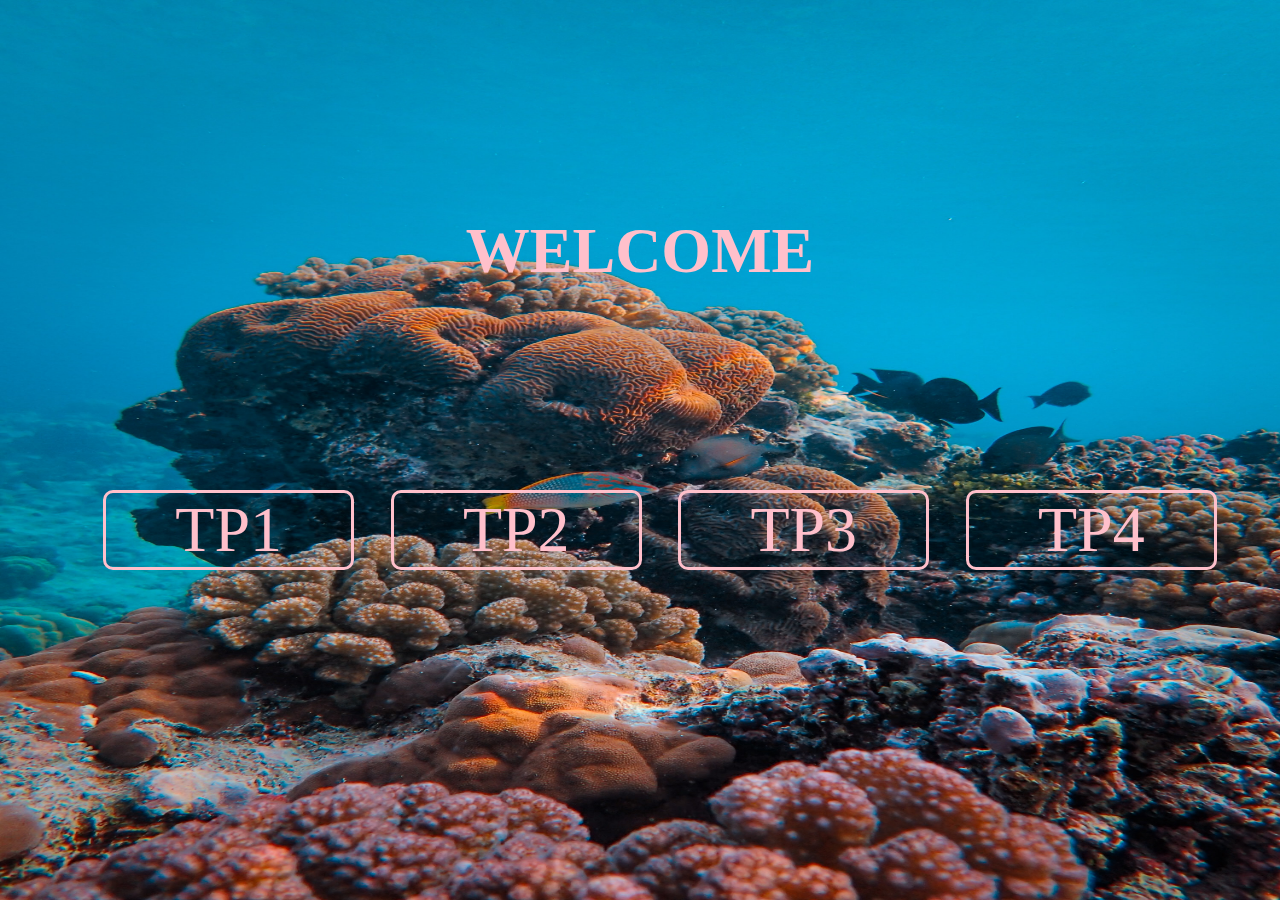
<file: index.html>
<!DOCTYPE html>
<html lang="en">
<head>
    <meta charset="UTF-8">
    <meta http-equiv="X-UA-Compatible" content="IE=edge">
    <meta name="viewport" content="width=device-width, initial-scale=1.0">
    <link rel="stylesheet" href="style.css">
    <title>Document</title>
</head>
<body>
    <h1>WELCOME</h1>
    <ul>
        <a href="./tp1/">TP1</a>
        <a href="./tp2/">TP2</a>
        <a href="./tp3/">TP3</a>
        <a href="./tp4/">TP4</a>
    </ul>
</body>
</html>
</file>
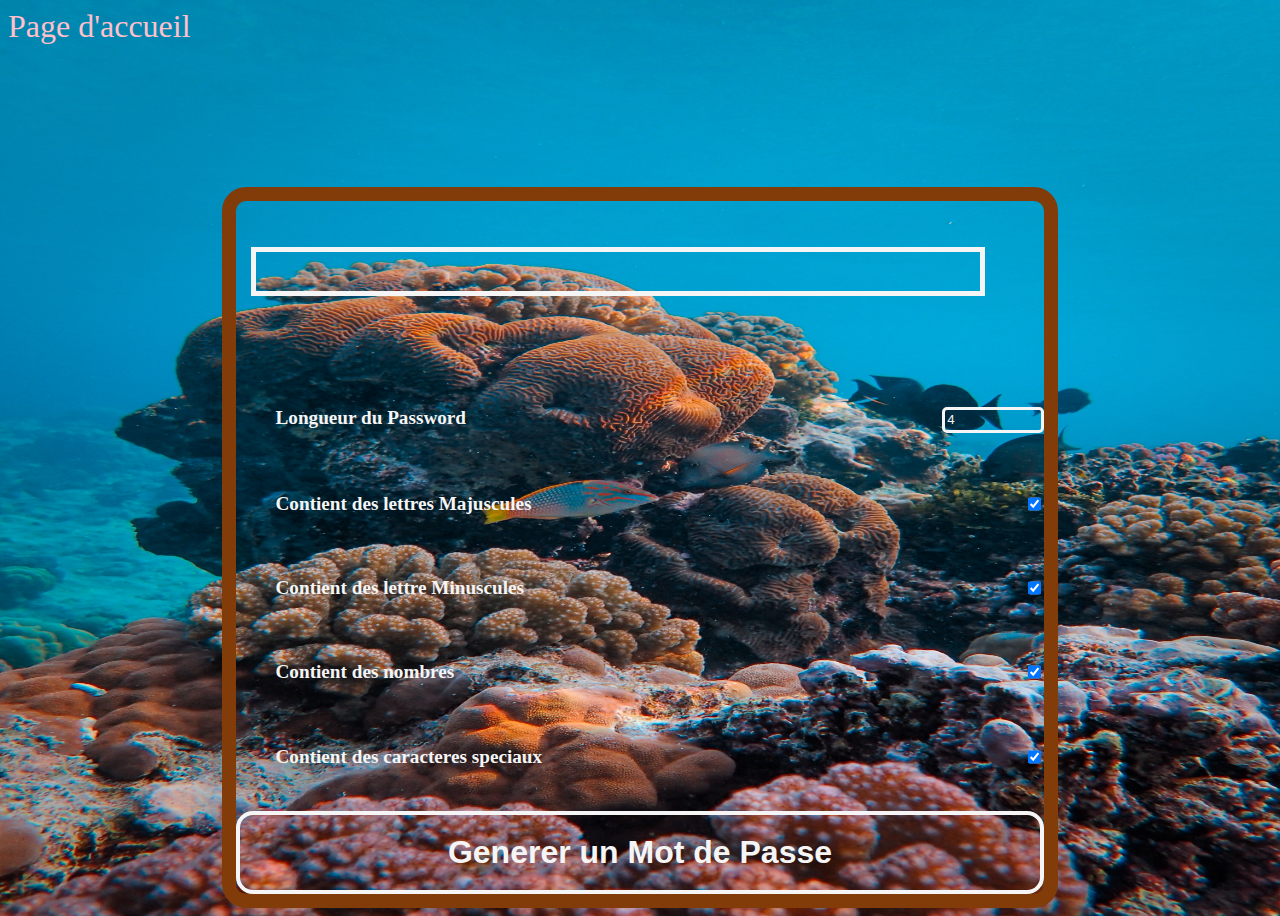
<file: tp3/index.html>
<!DOCTYPE html>
<html lang="en">
<head>
    <meta charset="UTF-8">
    <meta http-equiv="X-UA-Compatible" content="IE=edge">
    <meta name="viewport" content="width=device-width, initial-scale=1.0">
    <link rel="stylesheet" href="style.css">
    <title>Document</title>
</head>
<body>
    <a class="menu" href="../index.html">Page d'accueil</a>
    <div class="container">
        <div class="head">
            <input type="text" readonly id="pass">
            <button id="btn_copy" class="visible">copy</button>
        </div>
        <div class="center">
            <ul>
                <li>
                    <label for="long_pass">Longueur du Password</label>
                    <input type="text" id="long_pass" class="input" value="4">
                </li>
                <li>
                    <label for="lettre_maj" id="">Contient des lettres Majuscules</label>  
                    <input type="checkbox" id="lettre_maj"checked class="input">
                </li>
                <li>
                    <label for="lettre_min" id="">Contient des lettre Minuscules</label>
                    <input type="checkbox" id="lettre_min"checked class="input">
                </li>
                <li>
                    <label for="nombre" id="">Contient des nombres</label>
                    <input type="checkbox" id="nombre"checked class="input">
                </li>
                <li>
                    <label for="car_spe" id="">Contient des caracteres speciaux</label>
                    <input type="checkbox" id="car_spe"checked class="input">
                </li>
            </ul>
        </div>
        <div class="foot">
            <button id="btn_Gen">Generer un Mot de Passe</button>
        </div>
    </div>
</body>
<script src="script1.js"></script>
</html>
</file>
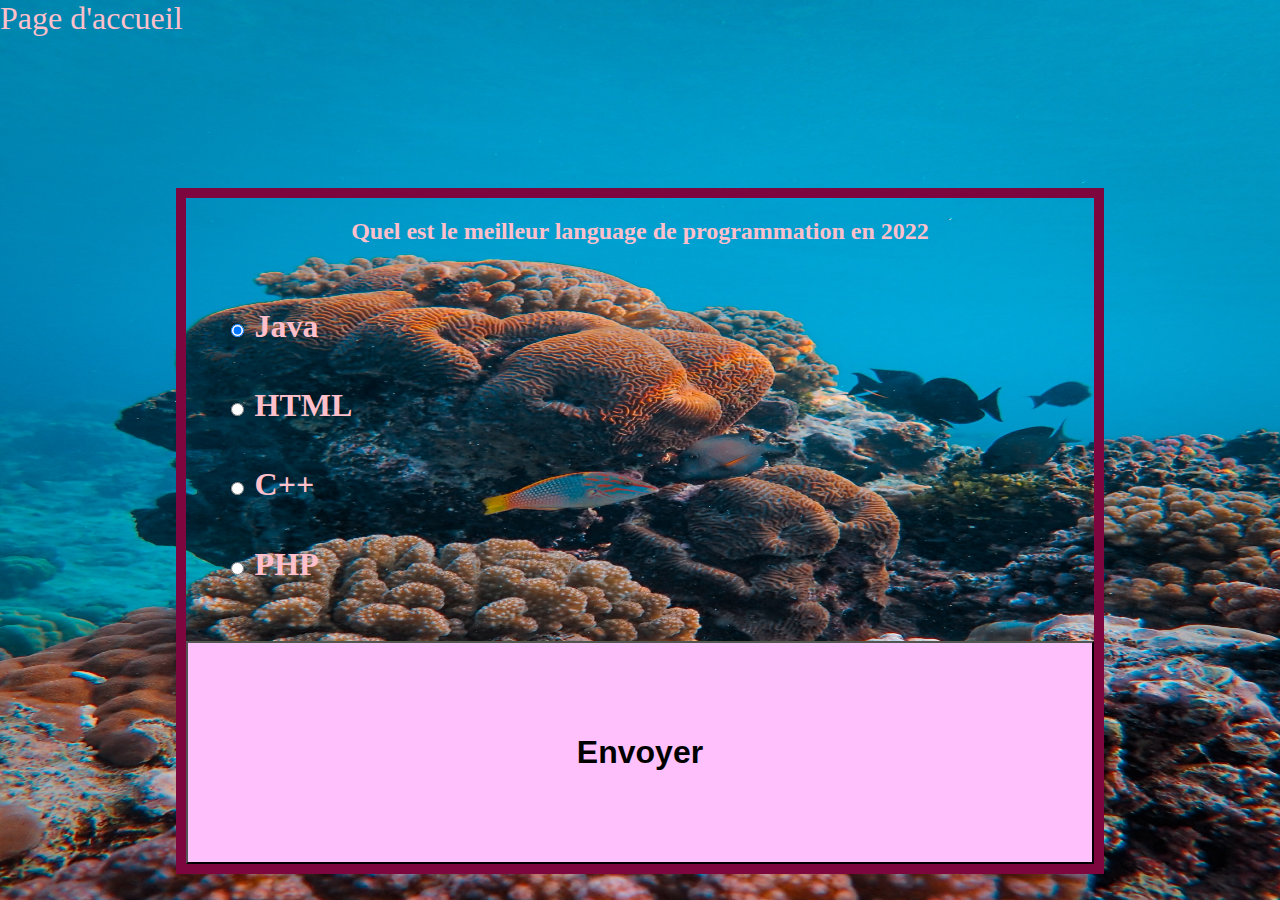
<file: tp4/index.html>
<!DOCTYPE html>
<html lang="en">
<head>
    <meta charset="UTF-8">
    <meta http-equiv="X-UA-Compatible" content="IE=edge">
    <meta name="viewport" content="width=device-width, initial-scale=1.0">
    <link rel="stylesheet" href="style.css">
    <title>Document</title>
</head>
<body>
    <a class="menu" href="../index.html">Page d'accueil</a>
    <div class="container" id="container">
        <div class="header">
            <h2 id="question"></h2>
            <ul>
                <li>
                    <input type="radio" id="a" name="reponse" value="a" class="reponse" checked>
                    <label for="a" id="rep_a">Reponse</label>
                </li>
                <li>
                    <input type="radio" id="b" name="reponse" value="b" class="reponse">
                    <label for="b" id="rep_b">Reponse</label>
                </li>
                <li>
                    <input type="radio" id="c" name="reponse" value="c" class="reponse">
                    <label for="c" id="rep_c">Reponse</label>
                </li>
                <li>
                    <input type="radio" id="d" name="reponse" value="d" class="reponse">
                    <label for="d" id="rep_d">Reponse</label>
                </li> 
            </ul>
        </div>
        <button id="submit">Envoyer</button>
    </div>
</body>
<script src="script.js "></script>
</html>
</file>
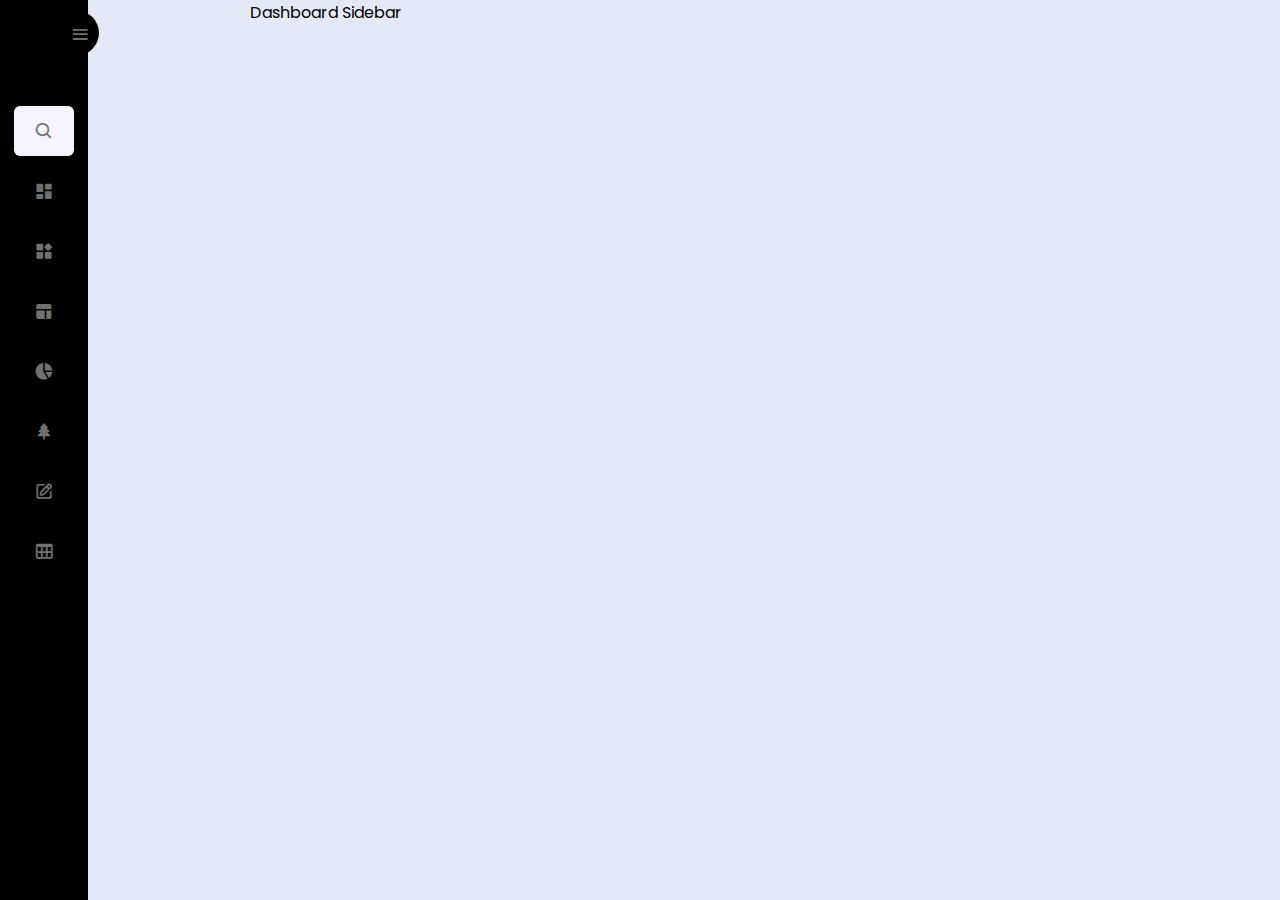
<file: TP_remediation/test/index.html>
<!DOCTYPE html>
  <!-- Coding by CodingLab | www.codinglabweb.com -->
<html lang="en">
<head>
    <meta charset="UTF-8">
    <meta http-equiv="X-UA-Compatible" content="IE=edge">
    <meta name="viewport" content="width=device-width, initial-scale=1.0">
    <link rel="stylesheet" href="style.css">
    <link href='https://unpkg.com/boxicons@2.1.1/css/boxicons.min.css' rel='stylesheet'>
    
</head>
<body>
    <nav class="sidebar close">
        <header>
            <div class="image-text">
                <div class="text logo-text">
                    <i class='bx bxs-color'></i>
                    <span class="name">AdminLTE3</span>
                </div>

                <div class="text logo-text">
                    <i class='bx bxs-color'></i>
                    <span class="name">AdminLTE3</span>
                </div>
            </div>
            <i class='bx bx-menu bx-flip-horizontal men toggle'></i>
        </header>

        <div class="menu-bar">
            <div class="menu">
                <li class="search-box">
                    <i class='bx bx-search icon'></i>
                    <input type="text" placeholder="Search...">
                </li>

                <ul class="menu-links">
                    <!-- <li class="nav-link">
                        <a href="#">
                            <i class='bx bx-home-alt icon' ></i>
                            <span class="text nav-text">Dashboard</span>
                            <i class='bx bx-home-alt icon' ></i>
                        </a>
                    </li> -->
                </ul>
            </div>

            <!-- <div class="bottom-content">
                <li class="">
                    <a href="#">
                        <i class='bx bx-log-out icon' ></i>
                        <span class="text nav-text">Logout</span>
                    </a>
                </li>

                <li class="mode">
                    <div class="sun-moon">
                        <i class='bx bx-moon icon moon'></i>
                        <i class='bx bx-sun icon sun'></i>
                    </div>
                    <span class="mode-text text">Dark mode</span>

                    <div class="toggle-switch">
                        <span class="switch"></span>
                    </div>
                </li>
                
            </div> -->
        </div>

    </nav>

    <section class="home">
        <div class="text">Dashboard Sidebar</div>
    </section>

    <script src="./sripte.js"></script>

</body>
</html>
</file>
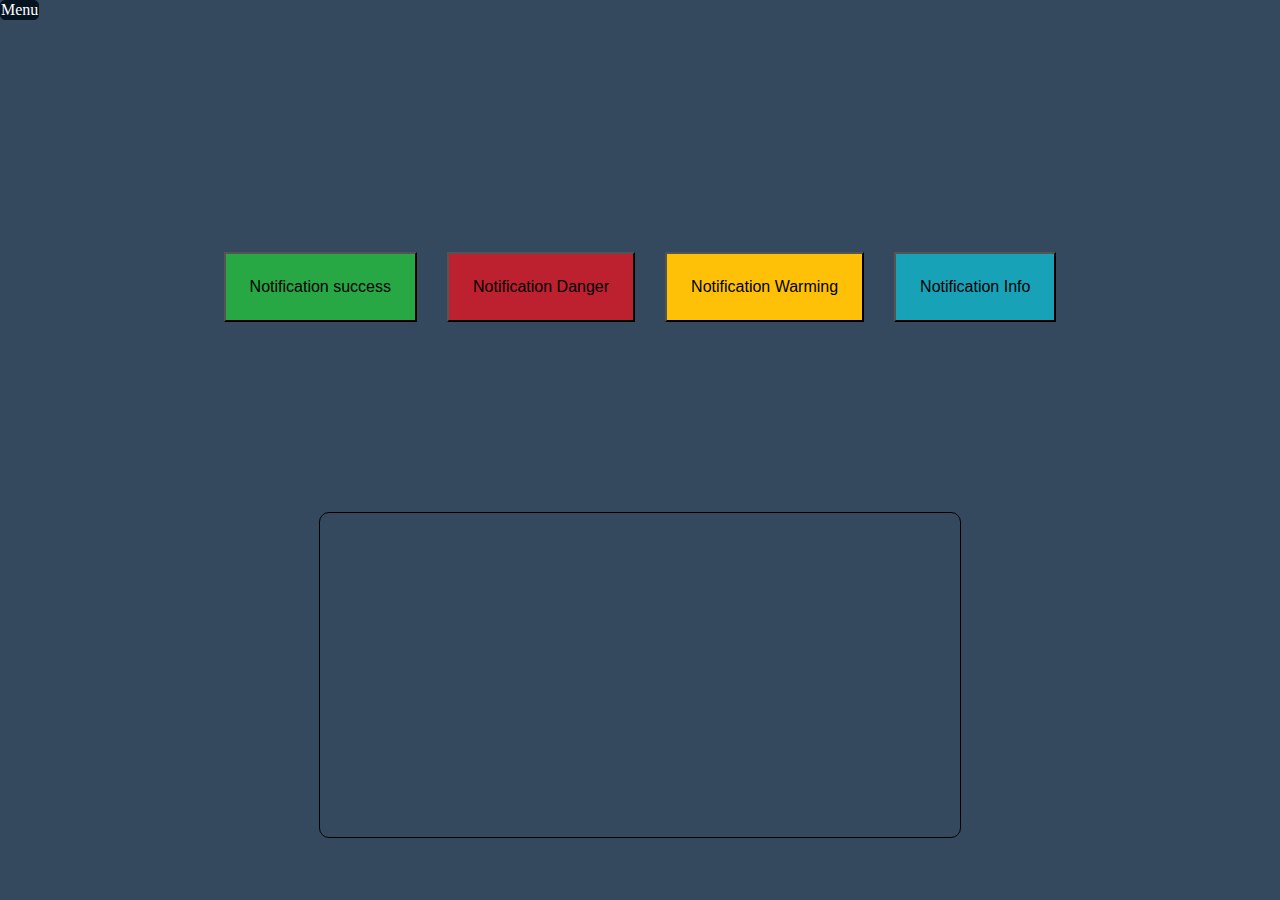
<file: TP_remediation/TP1_Notification/index.html>
<!DOCTYPE html>
<html lang="en">
<head>
    <meta charset="UTF-8">
    <meta http-equiv="X-UA-Compatible" content="IE=edge">
    <meta name="viewport" content="width=device-width, initial-scale=1.0">
    <link rel="stylesheet" href="../css/TP1.style.css">
    <title>Document</title>
</head>
<body>
    <div><a href="../index1.html" class="retour">Menu</a></div>
    <div class="btn-group">
        <button class="btn">Notification success</button>
        <button class="btn">Notification Danger</button>
        <button class="btn">Notification Warming</button>
        <button class="btn">Notification Info</button>
    </div>
    <div class="generate">
        <!-- <div class="generate-div">
            <p>Mon projet</p>
        </div> -->
    </div>
</body>
<script src="../js/TP1.js"></script>
</html>
</file>
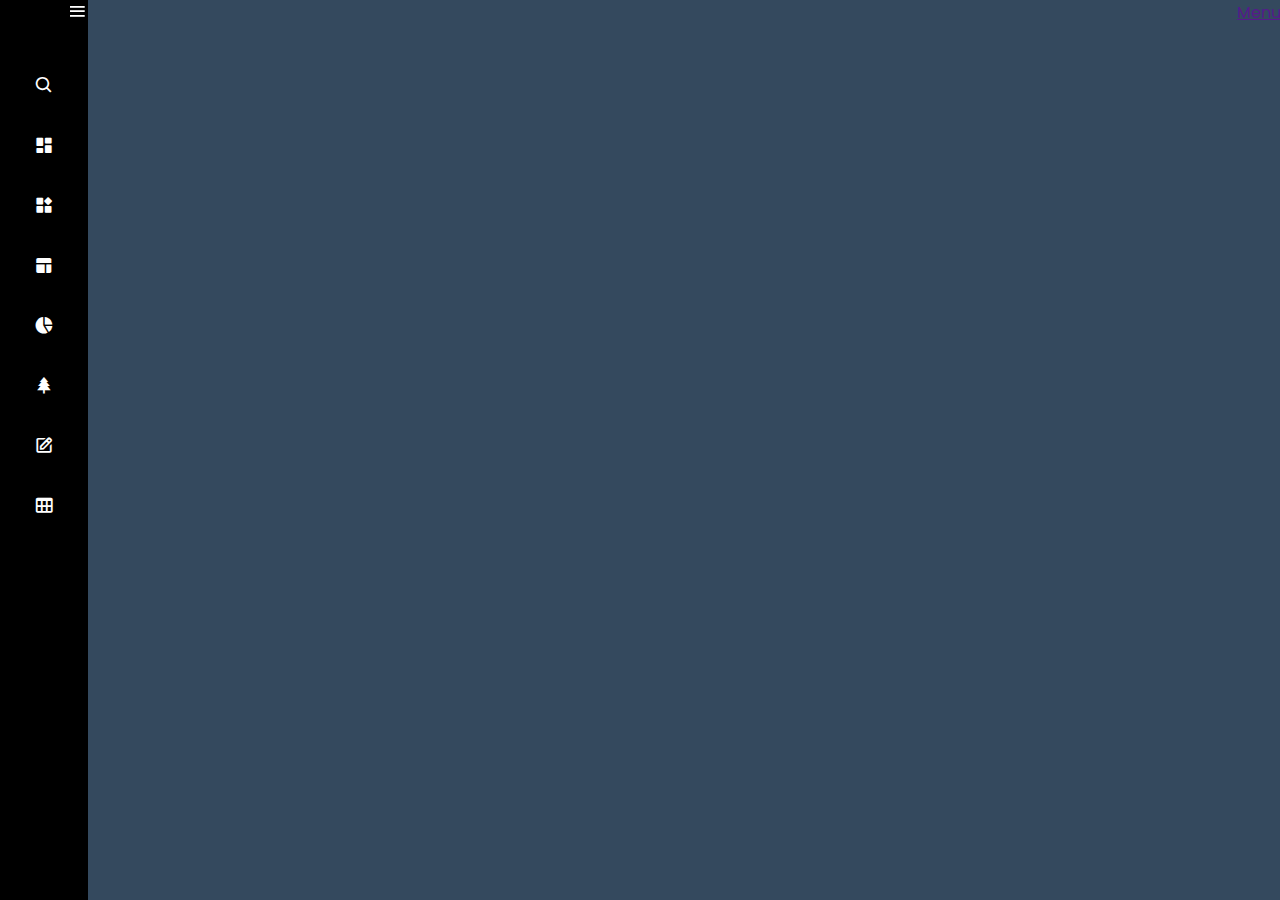
<file: TP_remediation/TP2_Menu_sou_menu_Berger/index.html>
<!DOCTYPE html>
  <!-- Coding by CodingLab | www.codinglabweb.com -->
<html lang="en">
<head>
    <meta charset="UTF-8">
    <meta http-equiv="X-UA-Compatible" content="IE=edge">
    <meta name="viewport" content="width=device-width, initial-scale=1.0">
    <link rel="stylesheet" href="../css/tp2.style.css">
    <link href='https://unpkg.com/boxicons@2.1.1/css/boxicons.min.css' rel='stylesheet'>
    
</head>
<body>
    <nav class="sidebar close">
        <header> 
            <i class='bx bx-menu bx-flip-horizontal men toggle'></i>
        </header>

        <div class="menu-bar">    
            <div class="menu">
                <!-- <div class="entete">
                    <div class="admin">
                        <i class='bx bx-hive icon' ></i>
                        <span class="adminTex">AdminLTE3</span>
                    </div>
                    <div class="profil">
                        <img src="https://randomuser.me/api/portraits/women/30.jpg" alt="">
                        <span class="profilText">Awa Diop</span>
                    </div>
                </div> -->
                <li class="search-box">
                    <i class='bx bx-search icon'></i>
                    <input type="text" placeholder="Search...">
                </li>

                <ul class="menu-links">
                    <!-- <li class="nav-link">
                        <a href="#">
                            <i class='bx bx-home-alt icon' ></i>
                            <span class="text nav-text">Dashboard</span>
                           <span></span>
                            <i class='bx bx-home-alt icon men' ></i>
                        </a>
                    </li> -->
                </ul>
            </div>
        </div>
    </nav>
    <section class="main">
        <div class="retour"><a href="">Menu</a></div>
        <div class="text"></div>
    </section>
    <script src="../js/TP2.js"></script>

</body>
</html>
</file>
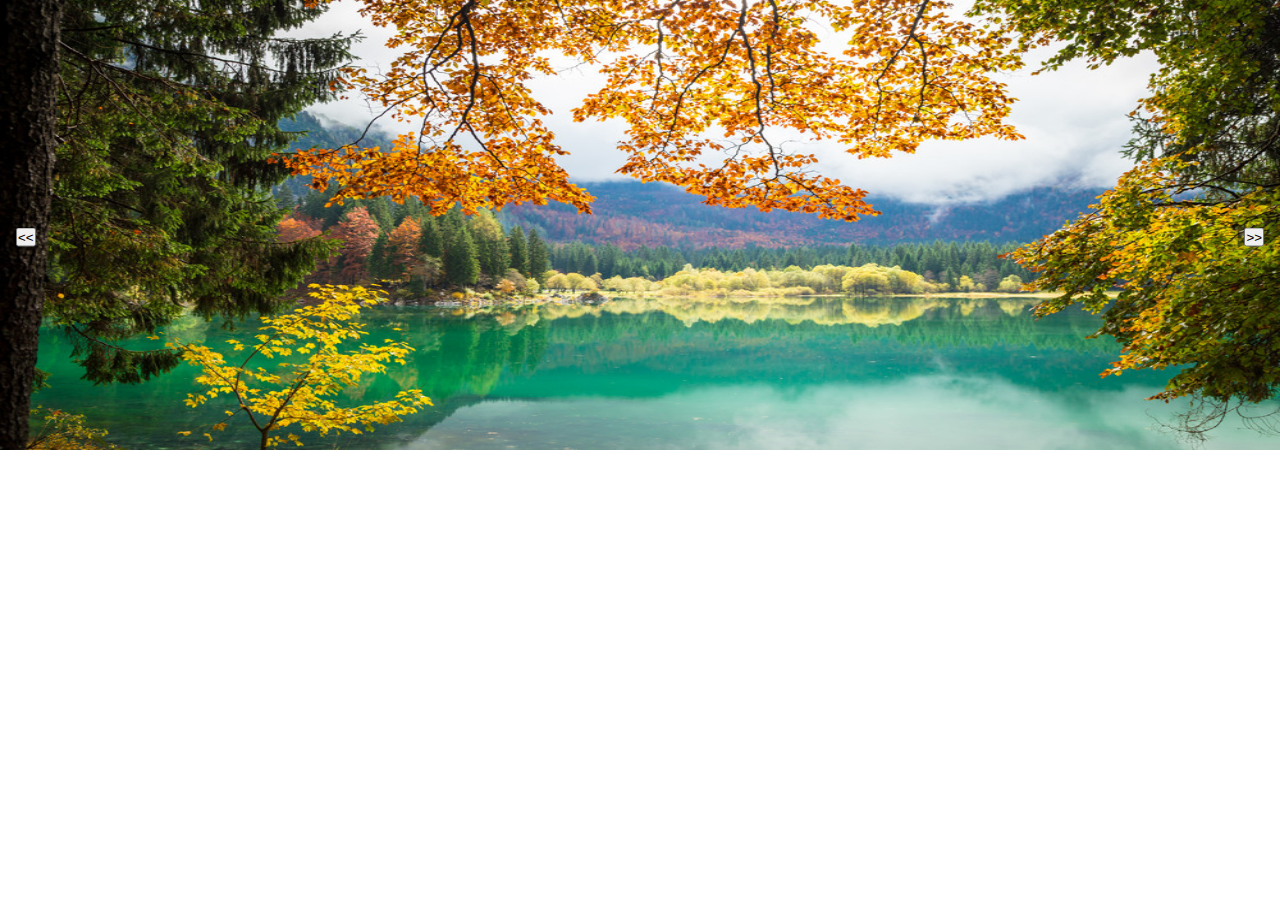
<file: TP_remediation/TP3_Caroussel/index.html>
<!DOCTYPE html>
<html lang="en">
<head>
    <meta charset="UTF-8">
    <meta http-equiv="X-UA-Compatible" content="IE=edge">
    <meta name="viewport" content="width=device-width, initial-scale=1.0">
    <link rel="stylesheet" href="../css/tp3.style.css">
    <title>Document</title>
</head>
<body>
    <div class="slide">
        <div class="slider">
            <img src="./images/img1.jpeg" alt="img1.jpeg" class="img_slider active" >
            <img src="./images/3.jpg" alt="img2.jpeg" class="img_slider"> 
            <img src="./images/img5.jpg" alt="img2.jpeg" class="img_slider"> 
            <img src="./images/img6.jpeg" alt="img2.jpeg" class="img_slider"> 
            <img src="./images/img7.jpg" alt="img2.jpeg" class="img_slider"> 
        </div>
        
        <div class="precedant">
            <input type="button" class="" value="<<">
        </div> 

        <div class="suivant">
            <input type="button" class="" value=">>">
        </div>     
    </div>
    

    <script src="../js/TP3.js"></script> 
</body>
</html>
</file>
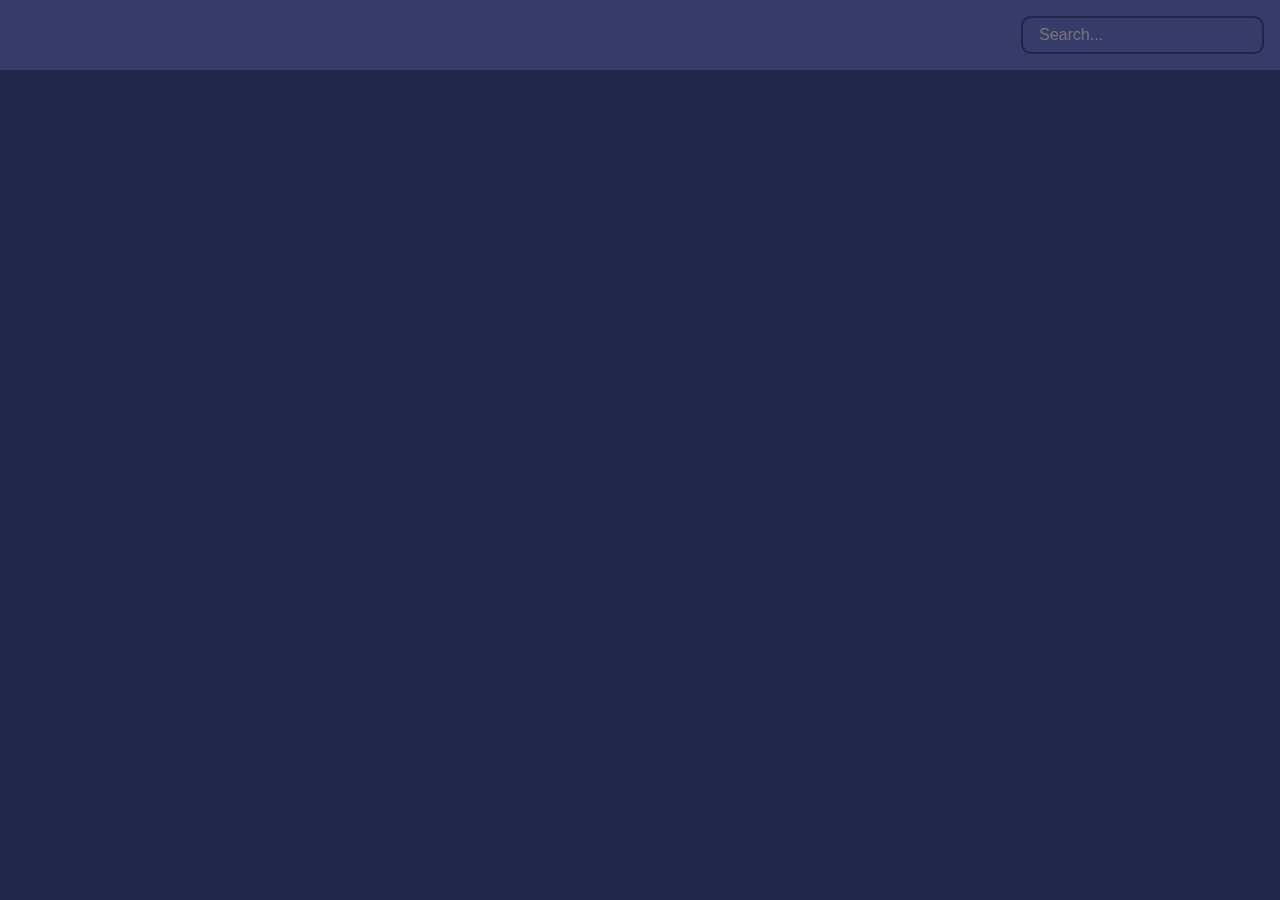
<file: TP_remediation/TP5_Manipulation_API_Film/index.html>
<!DOCTYPE html>
<html lang="en">
<head>
    <meta charset="UTF-8">
    <meta http-equiv="X-UA-Compatible" content="IE=edge">
    <meta name="viewport" content="width=device-width, initial-scale=1.0">
    <link rel="stylesheet" href="../css/tp5.style.css">
    <title>Document</title>
</head>
<body>
    <header>
        <form action="#">
            <input type="text" class="search" placeholder="Search...">
        </form>
    </header>

    <main id="main">  
        <!-- <div class="film">
            <img src="../images/index.jpeg" alt="image">

            <div class="film-info">
                <h3>Title film </h3>
                <span class="vote">9.8</span>
            </div>

            <div class="overview">
                <h3>Overview</h3>
               <p> Lorem ipsum dolor, sit amet consectetur adipisicing elit. Accusantium odio dicta tempora alias expedita! Rerum harum autem tempore cumque provident eveniet consequatur officiis quam velit, recusandae dolor cupiditate ipsa aut.</p>
            </div>
        </div>

        <div class="film">
            <img src="../images/index.jpeg" alt="image">

            <div class="film-info">
                <h3>Title film </h3>
                <span class="green">9.8</span>
            </div>

            <div class="overview">
                <h3>Overview</h3>
                Lorem ipsum dolor, sit amet consectetur
            </div>
        </div>

        <div class="film">
            <img src="../images/index.jpeg" alt="image">

            <div class="film-info">
                <h3>Title film </h3>
                <span class="green">9.8</span>
            </div>

            <div class="overview">
                <h3>Overview</h3>
               <p> Lorem ipsum dolor, sit amet consectetur adipisicing elit. Accusantium odio dicta tempora alias expedita! Rerum harum autem tempore cumque provident eveniet consequatur officiis quam velit, recusandae dolor cupiditate ipsa aut.</p>
            </div>
        </div> -->
    </main>
    <script src="../js/TP5.js"></script>
</body>
</html>
</file>
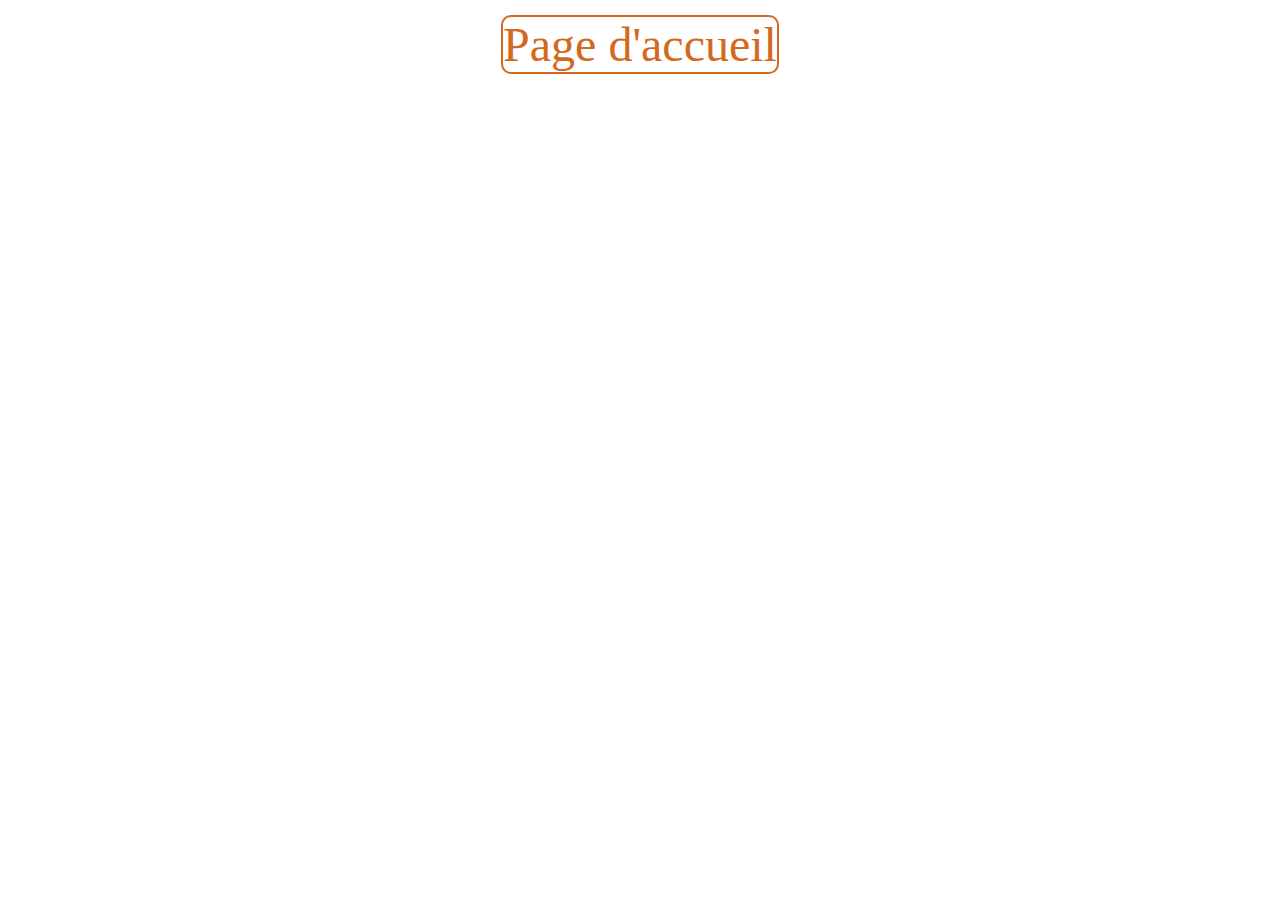
<file: menu.html>
<!DOCTYPE html>
<html lang="en">
<head>
    <meta charset="UTF-8">
    <meta http-equiv="X-UA-Compatible" content="IE=edge">
    <meta name="viewport" content="width=device-width, initial-scale=1.0">
    <link rel="stylesheet" href="styleMenu.css">
    <title>Document</title>
</head>
<body>
    <a href="/index.html">Page d'accueil</a>
</body>
</html>
</file>
<file: style.css>
body{
    padding: 0;
    margin: 0;
    box-sizing: border-box;
    height: 100vh;
    background: url('./images/francesco-ungaro-1VcAWoNIERs-unsplash.jpg');
    background-size: auto;
    background-size: 100% 100%;
    display: flex;
    justify-content: center;
    align-items: center;
    flex-direction: column;
}
ul{
    height: 30vh;
    width: 87vw;
    display: flex;
    justify-content: center;
    justify-content: space-between;
    align-items: center;
    list-style: none;
    font-size: 4em;
}
h1{
    color: pink;
    font-size: 4em;
}
a{
    text-decoration: none;
    text-decoration: none;
    border: 3px solid pink;
    border-radius: 10px;
    background-color: none;
    color: pink;
    width: 22%;
    text-align: center;
}
</file>
<file: tp3/style.css>
body{
    box-sizing: border-box;
 
    display: flex;
    justify-content: center;
    background: url('../images/francesco-ungaro-1VcAWoNIERs-unsplash.jpg');
    background-size: 100% 100%;
    flex-direction: column;
justify-content: space-between;
height: 100vh;
align-items: center;
    
}
a{
    width: 100%;
color: pink;
font-size: 2em;
text-decoration: none;
}
.container{
    width: 64%;
    height: 77%;
    display: grid;
    grid-template-rows: 18% 1fr 12%;
    border: 14px solid #823c0a;
border-radius: 24px;

}
.container .head{
    display: flex;
    justify-content: space-between;
    align-self: center;
    margin-top: 1rem;
    z-index: 1;
    color: black;
    
    padding-left: 15px;
}
.container .head h1{
    text-align: center;
    border: 14px solid whitesmoke;;

}
.container .head button{
    height: 3em;
    font-size: 1em;
    border: 5px solid #672f07;
    background: none;
    font-weight: bold;
    visibility: hidden;
}
.container .center{
    color: black;
    font-size: 1.2em;
}
.container .center #long_pass{
    background: none;
    width: 12%;
    height: 75%;
    border-radius: 5px;
    border: 3px solid whitesmoke;
    color: whitesmoke;
}
ul{
    display: flex;
    flex-direction: column;
    justify-content: space-evenly;
    height: 100%;
    list-style: none;
}
ul li{
    font-weight: bold;
    color: whitesmoke;
}
#a{
    width: 4vw;
}
.head #pass{
    background: none;
    border: none;
    width: 100%;
    color: white;
    font-size: 2em;
    border: 5px solid whitesmoke;;
   
}

.container .center ul li{
    display: flex;
    justify-content: space-between;
}
.container .foot button{
    width: 100%;
    height: 100%;
    font-size: 2em;
    font-weight: bold;
    background: none;
    border-radius: 17px;
border: 4px solid  whitesmoke;;
color: whitesmoke;
}
</file>
<file: tp4/style.css>
body{
    padding: 0;
    margin: 0;
    box-sizing: border-box;
    height: 100vh;
    display: flex;
    align-items: center;
    justify-content: center;
    background: url('../images/francesco-ungaro-1VcAWoNIERs-unsplash.jpg');
    background-size: 100% 100%;
    flex-direction: column;
justify-content: space-between;
    
}
a{
    width: 100%;
text-decoration: none;
font-size: 2em;
color: pink;
}
.container{
    width: 71%;
    height: 74%;
    /* background-color: rgb(238, 234, 229); */
    border: 10px solid rgb(126, 6, 62);
    display: flex;
flex-direction: column;
justify-content: space-between;
margin: 2%;
    
}
.header h2{
    text-align: center;
    color: pink;
    font-weight: bold;
}
.header ul{
    display: flex;
flex-direction: column;
justify-content: space-evenly;
height: 40vh;
list-style: none;
}
.header ul li{
    list-style: none;
    font-size: 2em;
    font-weight: bold;
    color: pink;
}
button{
    width: 100%;
    height: 73%;
    background-color: rgb(255, 192, 252);
    font-size: 2em;
    font-weight: bold;
}
button:hover{
    background-color: rgb(126, 6, 62);
    color: black;
}
.header ul li:hover{
    background-color: rgb(126, 6, 62);
    color: black;
}
button:focus{
    outline: none;
    background-color: rgb(126, 6, 62);
}
</file>
<file: TP_remediation/test/style.css>
/* Google Font Import - Poppins */
@import url('https://fonts.googleapis.com/css2?family=Poppins:wght@300;400;500;600;700&display=swap');
*{
    margin: 0;
    padding: 0;
    box-sizing: border-box;
    font-family: 'Poppins', sans-serif;
}

:root{
    /* ===== Colors ===== */
    --body-color: #E4E9F7;
    --sidebar-color: #FFF;
    --primary-color: white;
    --primary-color-light: #F6F5FF;
    --toggle-color: #DDD;
    --text-color: #707070;

    /* ====== Transition ====== */
    --tran-03: all 0.2s ease;
    --tran-03: all 0.3s ease;
    --tran-04: all 0.3s ease;
    --tran-05: all 0.3s ease;
}

body{
    min-height: 100vh;
    background-color: var(--body-color);
    transition: var(--tran-05);
}

::selection{
    background-color: var(--primary-color);
    color: #fff;
}

/* body.dark{
    --body-color: #18191a;
    --sidebar-color: black;
    --primary-color: #3a3b3c;
    --primary-color-light: #3a3b3c;
    --toggle-color: #fff;
    --text-color: #ccc;
} */

/* ===== Sidebar ===== */
 .sidebar{
    position: fixed;
    top: 0;
    left: 0;
    height: 100%;
    width: 250px;
    padding: 10px 14px;
    background-color: black;
    transition: var(--tran-05);
    z-index: 100;  
}
.sidebar.close{
    width: 88px;
}

/* ===== Reusable code - Here ===== */
.sidebar li{
    height: 50px;
    list-style: none;
    display: flex;
    align-items: center;
    margin-top: 10px;
}

.sidebar header .image,
.sidebar .icon{
    min-width: 60px;
    border-radius: 6px;
}

.sidebar .icon{
    min-width: 60px;
    border-radius: 6px;
    height: 100%;
    display: flex;
    align-items: center;
    justify-content: center;
    font-size: 20px;
}

.sidebar .text,
.sidebar .icon{
    color: var(--text-color);
    transition: var(--tran-03);
}
a{
    position: relative;
}
header i{
    display: flex;
    justify-content: center;
    align-items: center;
    text-align: center;

}
.men {
    color: var(--sidebar-color);
    transition: var(--tran-03);
    padding-left: 10%;
    transform:  rotate(180deg);
   background-color: black;
   height: 30px;
   width: 30px;
}

.sidebar .text{
    font-size: 17px;
    font-weight: 500;
    white-space: nowrap;
    opacity: 1;
}
.sidebar.close .text{
    opacity: 0;
}
/* =========================== */

.sidebar header{
    position: relative;
}

.sidebar header .image-text{
    display: flex;
    align-items: center;
}
.sidebar header .logo-text{
    display: flex;
    flex-direction: column;
}
header .image-text .name {
    margin-top: 2px;
    font-size: 18px;
    font-weight: 600;
}

header .image-text .profession{
    font-size: 16px;
    margin-top: -2px;
    display: block;
}

.sidebar header .image{
    display: flex;
    align-items: center;
    justify-content: center;
}

.sidebar header .image img{
    width: 40px;
    border-radius: 6px;
}

.sidebar header .toggle{
    position: absolute;
    top: 50%;
    right: -25px;
    transform: translateY(-50%) ;
    height: 45px;
    width: 45px;
    /* background-color: var(--primary-color); */
    color: var(--text-color);
    border-radius: 50%;
    display: flex;
    align-items: center;
    justify-content: center;
    font-size: 22px;
    cursor: pointer;
    transition: var(--tran-05);
}

body.dark .sidebar header .toggle{
    color: var(--text-color);
}

.sidebar.close .toggle{
    transform: translateY(-50%) rotate(0deg);
}

.sidebar .menu{
    margin-top: 40px;
}

.sidebar li.search-box{
    border-radius: 6px;
    background-color: var(--primary-color-light);
    cursor: pointer;
    transition: var(--tran-05);
}

.sidebar li.search-box input{
    height: 100%;
    width: 100%;
    outline: none;
    border: none;
    background-color: var(--primary-color-light);
    color: var(--text-color);
    border-radius: 6px;
    font-size: 17px;
    font-weight: 500;
    transition: var(--tran-05);
}
.sidebar li a{
    list-style: none;
    height: 100%;
    background-color: transparent;
    display: flex;
    align-items: center;
    height: 100%;
    width: 100%;
    border-radius: 6px;
    text-decoration: none;
    transition: var(--tran-03);
}

.sidebar li a:hover{
    background-color: var(--text-color);
}
.sidebar li a:hover .icon,
.sidebar li a:hover .text{
    color: var(--sidebar-color);
}
body.dark .sidebar li a:hover .icon,
body.dark .sidebar li a:hover .text{
    color: var(--text-color);
}

.sidebar .menu-bar{
    height: calc(100% - 55px);
    display: flex;
    flex-direction: column;
    justify-content: space-between;
    overflow-y: scroll;
}
.menu-bar::-webkit-scrollbar{
    display: none;
}

.home{
    position: absolute;
    top: 0;
    left: 250px;
    height: 100vh;
    width: calc(100% - 250px);
    background-color: var(--body-color);
    transition: var(--tran-05);
}

/* .sidebar.close ~ .home{
    left: 78px;
    height: 100vh;
    width: calc(100% - 78px);
} */
</file>
<file: TP_remediation/css/TP1.style.css>
:root{
    --green: #28a745;
    --yellow: #ffc107;
    --red: #bd2130;
    --blue: #17a2b8;
}
body{
    position: relative;
    background-color: #34495e;
    display: flex;
height: 100vh;
overflow: hidden;
padding: 0;
margin: 0;
flex-direction: column;
align-items: center;
justify-content: center;

}
.retour{
    color: white;
    font-size: 1rem;
    position: absolute;
    top: 0;
    left: 0;
    background-color: #061422;
    border: 1px solid #061422;
    border-radius: 5px;
    text-decoration: none;
}

.btn-group{
    display: flex;

height: 50%;
width: 100%;
text-align: center;
justify-content: center;
align-items: center;

}
.btn{
margin: 15px;
}
.green{
background-color: var(--green);
padding: 1.5rem;
margin: 15px;
font-size: 1rem;
}
.red{
    background-color: var(--red);
    padding: 1.5rem;
    margin: 15px;
    font-size: 1rem;
}
.yellow{
    background-color: var(--yellow);
    padding: 1.5rem;
    margin: 15px;
    font-size: 1rem;
}
.blue{
    background-color: var(--blue);
    padding: 1.5rem;
    margin: 15px;
    font-size: 1rem;
}
    
.success{
    background-color: var(--green);
    padding: 7px;
    border-radius: 10px;
    color: white;
}
.danger{
    background-color: var(--red);
    padding: 7px;
    border-radius: 10px;
    color: white;
}
.warming{
    background-color: var(--yellow);
    padding: 7px;
    border-radius: 10px;
    color: white;
}
.info{
    background-color: var(--blue);
    padding: 7px;
    border-radius: 10px;
    color: white;
}
.generate{
    height: 36%;
border: 1px solid;
display: flex;
text-align: center;
align-items: center;
width: 50%;
border-radius: 5px;
justify-content: center;
align-items: center;
border-radius: 10px;
}
.generate .generate-div{
    border: 2px solid;
border-radius: 5px;
width: 55%;

}
</file>
<file: TP_remediation/css/tp2.style.css>
/* Google Font Import - Poppins */
@import url('https://fonts.googleapis.com/css2?family=Poppins:wght@300;400;500;600;700&display=swap');
*{
    margin: 0;
    padding: 0;
    box-sizing: border-box;
    font-family: 'Poppins', sans-serif;
}

:root{
    --text-color: white;
    --blue-color: rgb(4, 4, 175);

    /*  Transition */
    --tran-03: all 0.2s ease;
    --tran-03: all 0.3s ease;
    --tran-04: all 0.3s ease;
    --tran-05: all 0.3s ease;
}

body{
    min-height: 100vh;
    background-color: var(--body-color);
    transition: var(--tran-05);
}

::selection{
    background-color: var(--primary-color);
    color: var(--primary-color);
}

/* Sidebar*/
.entete{
    height: 17%;
}
.admin{
    height: 5%;
    position: relative;
}
.adminTex{
    color: white;
    position: absolute;
top: 0;
left: 92px;
}
.admin i{
    position: absolute;
left: 2px;
top: 11px;
}
.profil{
    height: 5%;
}
.profilText{
    
    color: white;
}
 .sidebar{
    position: fixed;
    top: 0;
    left: 0;
    height: 100%;
    width: 250px;
    padding: 10px 14px;
    background-color: black;
    transition: var(--tran-05);
    z-index: 100;  
}
.sidebar.close{
    width: 88px;
    color: white;
}

.sidebar li{
    height: 50px;
    list-style: none;
    display: flex;
    align-items: center;
    margin-top: 10px;
}

.sidebar header .image,
.sidebar .icon{
    min-width: 60px;
    border-radius: 6px;
}

.sidebar .icon{
    min-width: 60px;
    border-radius: 6px;
    height: 100%;
    display: flex;
    align-items: center;
    justify-content: center;
    font-size: 20px;
}

.sidebar .text,
.sidebar .icon{
    color: var(--text-color);
    transition: var(--tran-03);
}
.text{
    flex: 1;
}
a{
    position: relative;
}
header i{
    display: flex;
    justify-content: center;
    align-items: center;
    text-align: center;

}
.sous_menu {

    transform:  rotate(-90deg);
   

}

.bx-circle{
    color: grey;
    padding-right: 10px;
}
.textBadge{
    border-radius: 4px;
    background-color: red;
    margin: 11px;
    color: white;
    font-size: 13px;
    font-weight: bold;
    }
.numBadge{
    border-radius: 4px;
    background-color: var(--blue-color);
}
.sidebar .text{
    font-size: 17px;
    font-weight: 500;
    white-space: nowrap;
    opacity: 1;
}
.sidebar.close .text{
    opacity: 0;
}


.sidebar header{
    position: relative;
}

.sidebar header .image-text{
    display: flex;
    align-items: center;
}
.sidebar header .logo-text{
    display: flex;
    flex-direction: column;
}
header .image-text .name {
    margin-top: 2px;
    font-size: 18px;
    font-weight: 600;
}

header .image-text .profession{
    font-size: 16px;
    margin-top: -2px;
    display: block;
}

.sidebar header .image{
    display: flex;
    align-items: center;
    justify-content: center;
}

.sidebar header .image img{
    width: 40px;
    border-radius: 6px;
}

.sidebar header .toggle{
    position: absolute;
    top: 50%;
    right: -25px;
    transform: translateY(-50%) ;
    height: 45px;
    width: 45px;
    /* background-color: var(--primary-color); */
    color: var(--text-color);
    border-radius: 50%;
    display: flex;
    align-items: center;
    justify-content: center;
    font-size: 22px;
    cursor: pointer;
    transition: var(--tran-05);
}

body.dark .sidebar header .toggle{
    color: var(--text-color);
}

.sidebar.close .toggle{
    transform: translateY(-50%) rotate(0deg);
}

.sidebar .menu{
    margin-top: 40px;
}

.sidebar li.search-box{
    border-radius: 6px;
    /* background-color: var(--primary-color-light); */
    cursor: pointer;
    transition: var(--tran-05);
}

.sidebar li.search-box input{
    height: 100%;
    width: 100%;
    outline: none;
    border: none;
    background-color: black;
    color: var(--text-color);
    border-radius: 6px;
    font-size: 17px;
    font-weight: 500;
    transition: var(--tran-05);
}
.sidebar li a{
    list-style: none;
    height: 100%;
    background-color: transparent;
    display: flex;
    align-items: center;
    height: 100%;
    width: 100%;
    border-radius: 6px;
    text-decoration: none;
    transition: var(--tran-03);
}

.sidebar li a:hover{
    background-color: var(--blue-color);
    color: white;
}
.sidebar li a:hover .icon,
.sidebar li a:hover .text{
    color: var(--text-color);
    color: white;
}
body.dark .sidebar li a:hover .icon,
body.dark .sidebar li a:hover .text{
    color: var(--text-color);
}

.sidebar .menu-bar{
    height: calc(100% - 55px);
    display: flex;
    flex-direction: column;
    justify-content: space-between;
    overflow-y: scroll;
}
/* .menu-bar::-webkit-scrollbar{
    display: none;
} */

.menuIcon{
    color: white;
    text-align: end;
}

.main{
    position: absolute;
    top: 0;
    left: 250px;
    height: 100vh;
    width: calc(100% - 250px);
    background-color: #34495e;
    transition: var(--tran-05);
    position: relative;
}
.main .retour{
    position: absolute;
    top: 0;
    right: 0;
    color: white;
}
.sidebar.close ~ .main{
    left: 78px;
    height: 100vh;
    width: calc(100% - 78px);
}
</file>
<file: TP_remediation/css/tp3.style.css>
*{
    padding: 0;
    margin: 0;
    box-sizing: border-box;
}
.slide{
    height: 50vh;
    position: relative;
}
.slider{
    height: 50vh;
    position: relative;
}
.slider img{
    /* object-fit: cover; */
    height: 100%;
    width: 100%;
    position: absolute;
    top: 0;
    left: 0;
    opacity: 0;
    transition: opacity .5s;
}
.slider img.active{
    opacity: 1;
}
.suivant, .precedant{
    color: white;
    font-size: 3rem;
    position: absolute;
    top: 50%;
    transform: translateY(-50%);
    cursor: pointer;
}
.suivant{
    right: 1rem;
}
.precedant{
    left: 1rem;
}
</file>
<file: TP_remediation/css/tp5.style.css>
*{
    box-sizing: border-box;
}
:root{
    --primary-color: #22254a;
    --secondary-color: #373b69;
}

body{
    background-color: var(--primary-color);
    margin: 0;
    display: flex;
    flex-direction: column;
    align-items: center;
    min-height: 100vh;
   
}
header{
    padding: 1rem;
    display: flex;
    justify-content: flex-end;
    background-color: var(--secondary-color);
    width: 100%;
}
.search{ 
    background-color: transparent;
    border: 2px solid var(--primary-color);
    color: white;
    padding: 0.5rem 1rem;
    border-radius: 10px;
    font-size: 1rem;
    
}
main{
    display: flex;
    flex-wrap: wrap;
    justify-content: center;
}
.film{
    width: 200px;
    height: 190px;
    margin: 1rem;
    border-radius: 5px;
    box-shadow: 0.2px 4px 4px rgba(0, 0, 0, 0.2);
    background-color: var(--secondary-color);
    overflow: hidden;
    position: relative;
}
.film-info{
    display: flex;
    justify-content: space-between;
    align-items: center;
    padding: 0.3rem 0.2rem 0.1rem;
    letter-spacing: 0.5px;
}
.film-info span{
    background-color: var(--primary-color);
    padding: 0.2rem 0.5rem;
    border-radius: 3px;
    font-weight: bold;
}
.film-info span.green{
    color: lightgreen;
}
.film-info span.orange{
    color: orange;
}
.film-info span.red{
    color: red;
}
.overview{
    position: absolute;
    left: 0;
    right: 0;
    bottom: 0;
    background-color: white;
    padding: 0.5rem;
    max-height: 70%;
    transform: translateY(100%);
    transition: transform 0.4s ease-in;
    overflow: scroll;
}
.overview p{
    font-size: 0.5rem;
}

.film:hover .overview{
    transform: translateY(0);
}
.film-info h3{
    margin-top: 0;
    color: white;

}
.film img{
    width: 100%;
}
.search:focus{
    outline: none;
    background-color: var(--primary-color);
}
</file>
<file: styleMenu.css>
body{
    height: 8vh;
    background: none;
    display: flex;
    justify-content: center;
    align-items: center;
    font-size: 3em;
}
a{
    text-decoration: none;
    color: chocolate;
    border: 2px solid chocolate;
    border-radius: 10px;    
}
</file>
